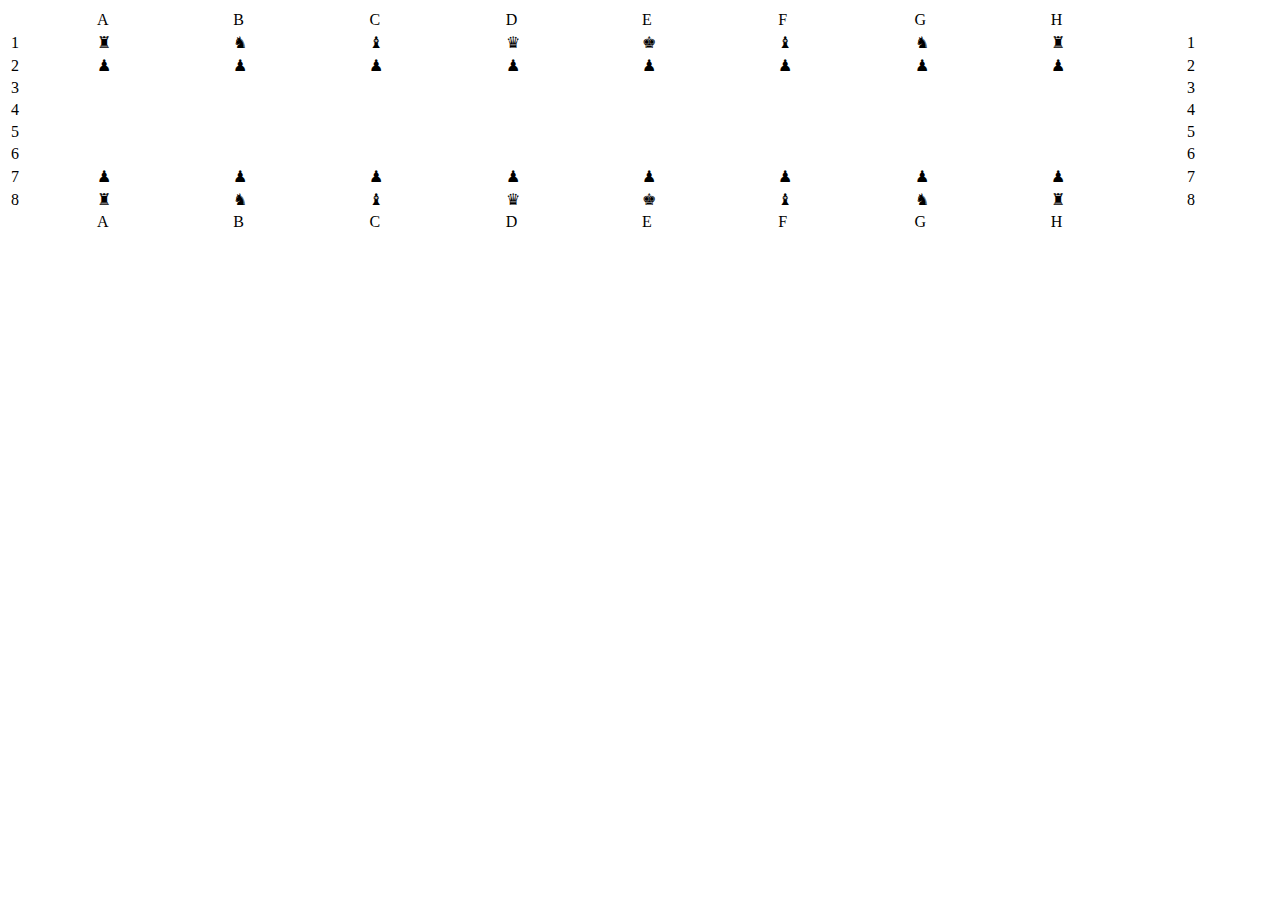
<file: index.html>
<!DOCTYPE html>
<html lang="en">
<head>
	<meta charset="UTF-8">
	<meta name="viewport" content="width=device-width, initial-scale=1.0">
	<title>Упражнения пятого урока</title>
	<link rel="stylesheet" href="style.css">
	<script src="Шахматы.js" defer></script>
</head>
<body>
	
</body>
</html>
</file>
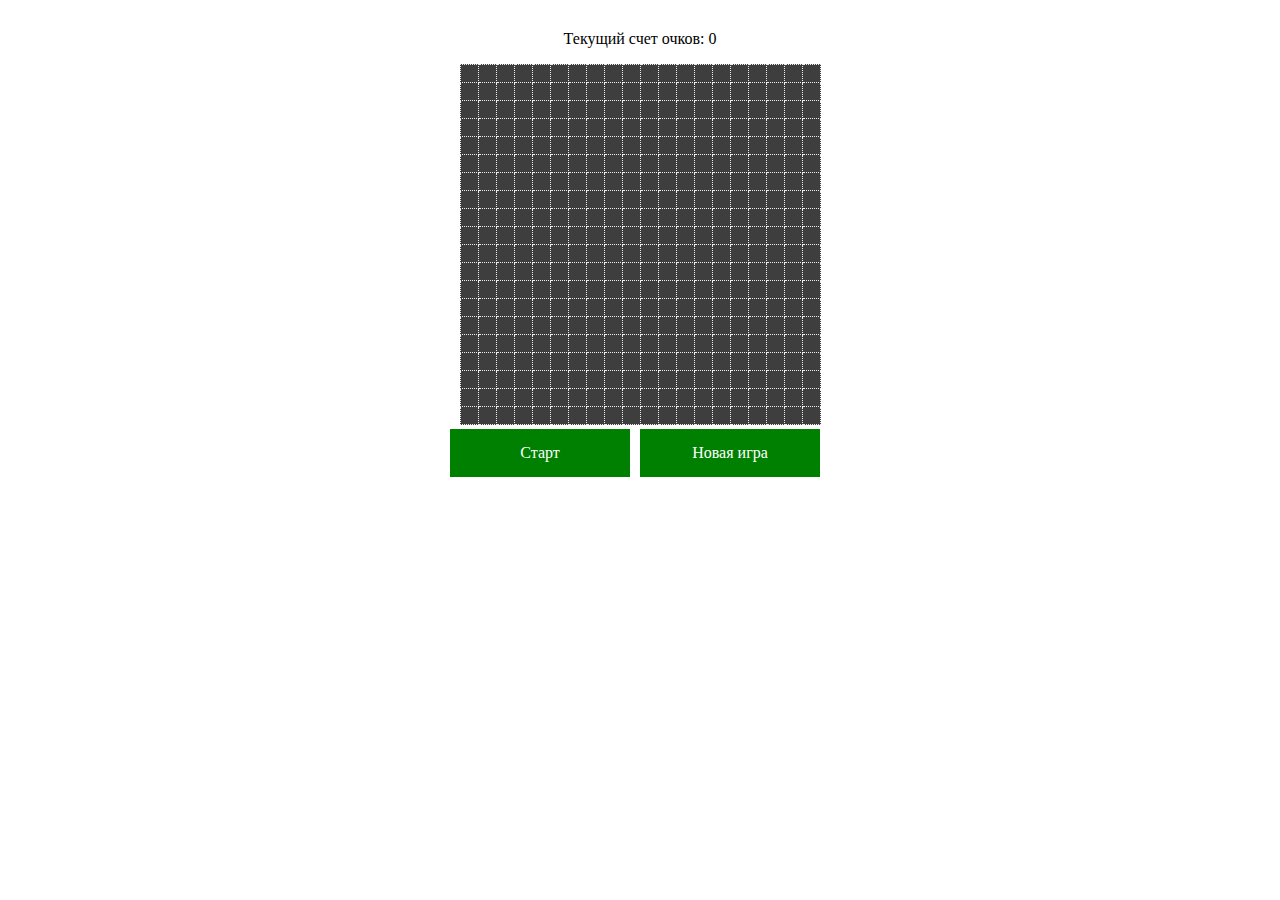
<file: Змейка/lesson7.html>
<!DOCTYPE html>
<html lang="en">
<head>
    <meta charset="UTF-8">
    <title>Snake</title>
    <link rel="stylesheet" href="lesson7.css">
    <script src="lesson7.js" defer></script>
</head>
<body>
	<div class="wrap">
		<p id="score"></p>
	    <div id="snake-field"></div>
	    <div class="buttons">
		    <div id="snake-start">Старт</div>
		    <div id="snake-renew">Новая игра</div>
		</div>
	</div>
</body>
</html>
</file>
<file: style.css>
/* 1. Доработать функцию замены картинки в галерее*/

body {
	display: flex;
	flex-direction: column;
}

.forSmallImg {
	display: flex;
	justify-content: center;
	margin: 20px 0 0 0;
}

.forSmallImg img {
	box-sizing: border-box;
	padding: 2px;
	width: 200px;
	height: 150px;
}

.forSmallImg img:hover {
	border: 2px solid black;
}

.forBigImg {
	display: flex;
	justify-content: center;
	height: 600px;
}

.forBigImg div {
	display: flex;
	justify-content: center;
}

.forBigImg img {
	box-sizing: border-box;
	padding: 5px;
	border: 2px solid black;
	width: 900px;
	height: 600px;
}

/* *Добавить в галерею функцию перехода к следующему изображению.*/


.forBigImg #nextImg, .forBigImg #previousImg {
	margin: 20px;
	align-self: center;
	width: 50px;
	height: 50px;
	font-size: 30px;
}

.forBigImg #previousImg {
	order: -1;
}





/* 2.Реализовать модуль корзины.*/

/*body {
	display: flex;
	flex-direction: column;
}

.catalog {
	display: flex;
	flex-direction: row;
}

.basket {
	display: flex;
	flex-direction: column;
	width: 90%;
	border: 1px solid black;
}

.message {
	font-weight: bold;
	font-style: italic;
}

.basket .item {
	height: auto;
	padding: 0 0 10px 20px;
	margin: 5px 0 5px 0;
	background-color: #a9b2fc;
}

.catalog div {
	text-align: center;
	border: 1px solid grey;
	padding: 10px;
	width: 250px;
	height: 300px;
	margin: 0 20px 40px 20px; 
}

.catalog div img {
	width: 150px;
	height: 150px;
}*/
</file>
<file: Змейка/lesson7.css>
#snake-field{
    display: inline-block;
}
#snake-renew,#snake-start{
    width: 150px;
    padding: 15px;
    color: white;
    background-color: green;
    text-align: center;
    cursor: pointer;
    float: left;
    margin-right: 10px;
}
.game-table{
    border-collapse: collapse;
    background-color: #3e3e3e;
}
td.game-table-cell{
    width: 15px;
    height: 15px;
    border: 1px dotted #eee;
}
.snake-unit{
    background-color: white;
}
.food-unit{
    background-color: red;
}
.buttons{
    display: inline-block;
}
.wrap{
    margin: 30px auto 0;
    text-align: center;
}
.bomb{
    width: 15px;
    height: 15px;
    background-image: url(bomb.png);
    background-position: center;
    background-repeat: no-repeat;
}
</file>
